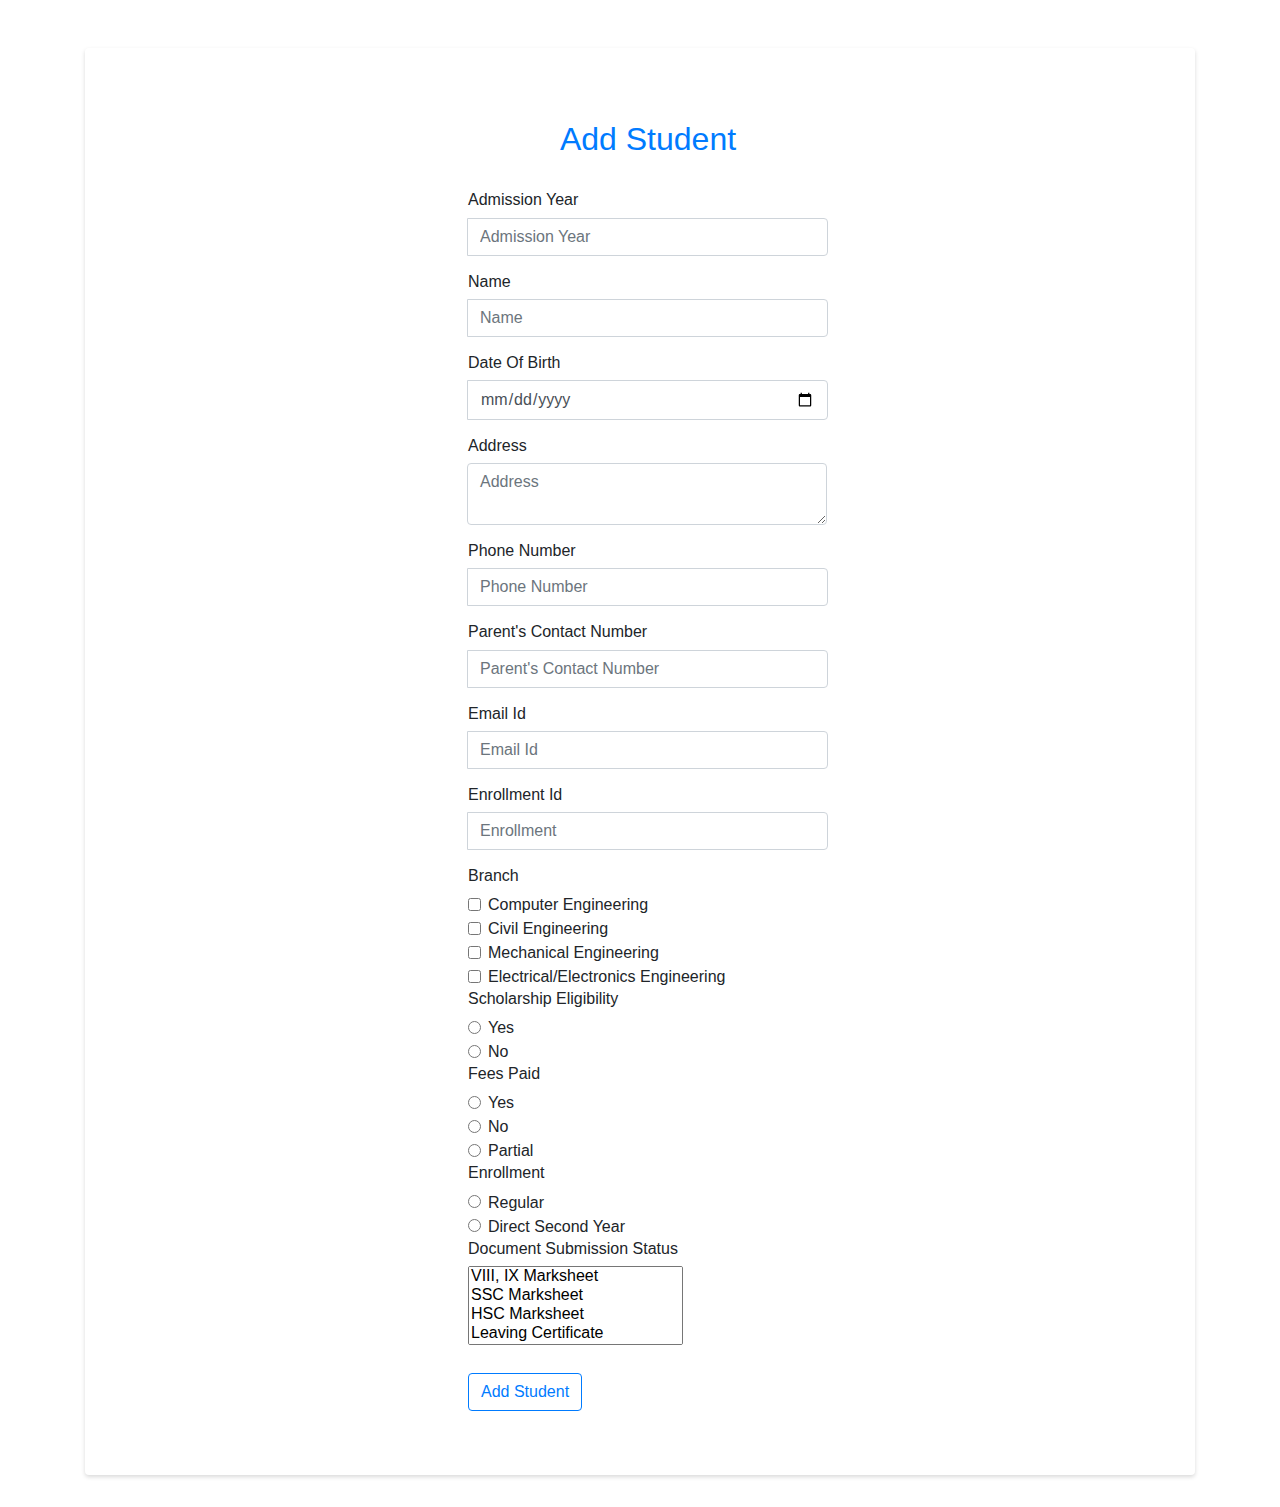
<file: Add.html>
<!DOCTYPE html>
<html>

<head>
  <meta charset='utf-8'>
  <meta http-equiv='X-UA-Compatible' content='IE=edge'>
  <meta name='viewport' content='width=device-width, initial-scale=1'>
  <link rel='stylesheet' type='text/css' media='screen' href='assets/css/login.css'>
  <link rel="stylesheet" href="https://maxcdn.bootstrapcdn.com/bootstrap/4.0.0/css/bootstrap.min.css"
    integrity="sha384-Gn5384xqQ1aoWXA+058RXPxPg6fy4IWvTNh0E263XmFcJlSAwiGgFAW/dAiS6JXm" crossorigin="anonymous">
</head>

<body>
  <section class="contact section" id="contact">
    <div class="services__container container grid">
      <div class="services__content">
        <h2 class="section-title">Add Student</h2>



        <div class="contact__container bd-grid">
          <form action="add.php" class="contact__form" method="POST">
            <h6>Admission Year</h6>
            <div class="input-group mb-3">
              <div class="input-group-prepend">
              </div>
              <input type="number" name="Ayear" class="form-control" placeholder="Admission Year" aria-label="Username"
                aria-describedby="basic-addon1" required>
            </div>
            <h6>Name</h6>
            <div class="input-group mb-3">
              <div class="input-group-prepend">
              </div>
              <input type="text" name="name" class="form-control" placeholder="Name" aria-label="Username"
                aria-describedby="basic-addon1" required>
            </div>
            <h6>Date Of Birth</h6>
            <div class="input-group mb-3">
              <div class="input-group-prepend">
              </div>
              <input type="date" name="dob" class="form-control" placeholder="DOB" aria-label="Username"
                aria-describedby="basic-addon1" required>
            </div>
            <h6>Address</h6>
            <div class="input-group mb-3">
              <div class="input-group-prepend">
              </div>
              <div class="input-group">
                <textarea class="form-control" name="address" placeholder="Address"
                  aria-label="With textarea"></textarea>
              </div>
            </div>
            <h6>Phone Number</h6>
            <div class="input-group mb-3">
              <div class="input-group-prepend">
              </div>
              <input type="number" name="pnumber" class="form-control" placeholder="Phone Number" aria-label="Username"
                aria-describedby="basic-addon1" required>
            </div>
            <h6>Parent's Contact Number</h6>
            <div class="input-group mb-3">
              <div class="input-group-prepend">
              </div>
              <input type="number" name="pcnumber" class="form-control" placeholder="Parent's Contact Number"
                aria-label="Username" aria-describedby="basic-addon1" required>
            </div>
            <h6>Email Id</h6>
            <div class="input-group mb-3">
              <div class="input-group-prepend">
              </div>
              <input type="email" name="email" class="form-control" placeholder="Email Id" aria-label="Username"
                aria-describedby="basic-addon1" required>
            </div>
            <h6>Enrollment Id</h6>
            <div class="input-group mb-3">
              <div class="input-group-prepend">
              </div>
              <input type="text" name="enrollment" class="form-control" placeholder="Enrollment" aria-label="Username"
                aria-describedby="basic-addon1" required>
            </div>
            <h6>Branch</h6>
            <div class="form-check">
              <input class="form-check-input" name="branch[]" type="checkbox" value="Computer Engineering"
                id="flexCheckDefault">
              <label class="form-check-label" for="flexCheckDefault">
                Computer Engineering
              </label>
            </div>
            <div class="form-check">
              <input class="form-check-input" name="branch[]" type="checkbox" value="Civil Engineering"
                id="flexCheckChecked">
              <label class="form-check-label" for="flexCheckChecked">
                Civil Engineering
              </label>
            </div>
            <div class="form-check">
              <input class="form-check-input" name="branch[]" type="checkbox" value="Mechanical Engineering"
                id="flexCheckDefault">
              <label class="form-check-label" for="flexCheckDefault">
                Mechanical Engineering
              </label>
            </div>
            <div class="form-check">
              <input class="form-check-input" name="branch[]" type="checkbox" value="Electrical/Electronics Engineering"
                id="flexCheckChecked">
              <label class="form-check-label" for="flexCheckChecked">
                Electrical/Electronics Engineering
              </label>
            </div>
            <h6>Scholarship Eligibility</h6>
            <div class="form-check">
              <input class="form-check-input" name="isScholarCandidate[]" value="is Eligible" type="radio"
                name="Eligibility" id="flexRadioDefault3">
              <label class="form-check-label" for="flexRadioDefault3">
                Yes
              </label>
            </div>
            <div class="form-check">
              <input class="form-check-input" name="isScholarCandidate[]" value="not Eligible" type="radio"
                name="Eligibility" id="flexRadioDefault4">
              <label class="form-check-label" for="flexRadioDefault4">
                No
              </label>
            </div>
            <h6>Fees Paid</h6>
            <div class="form-check">
              <input class="form-check-input" name="feespaid[]" type="radio" value="Yes" name="Paid"
                id="flexRadioDefault5">
              <label class="form-check-label" for="flexRadioDefault5">
                Yes
              </label>
            </div>
            <div class="form-check">
              <input class="form-check-input" name="feespaid[]" type="radio" value="No" name="Paid"
                id="flexRadioDefault6">
              <label class="form-check-label" for="flexRadioDefault6">
                No
              </label>
            </div>
            <div class="form-check">
              <input class="form-check-input" name="feespaid[]" type="radio" value="Partial" name="Paid"
                id="flexRadioDefault6">
              <label class="form-check-label" for="flexRadioDefault6">
                Partial
              </label>
            </div>
            <h6>Enrollment</h6>
            <div class="form-check">
              <input class="form-check-input" name="enrollstat[]" type="radio" value="Regular" name="enrollment"
                id="flexRadioDefault1">
              <label class="form-check-label" for="flexRadioDefault1">
                Regular
              </label>
            </div>
            <div class="form-check">
              <input class="form-check-input" name="enrollstat[]" type="radio" value="Direct Second Year"
                name="enrollment" id="flexRadioDefault2">
              <label class="form-check-label" for="flexRadioDefault2">
                Direct Second Year
              </label>
            </div>
            <h6>Document Submission Status</h6>
            <select name="docs[]" multiple>
              <option>VIII, IX Marksheet</option>
              <option>SSC Marksheet</option>
              <option>HSC Marksheet</option>
              <option>Leaving Certificate</option>
              <option>GAP (if applicable)</option>
              <option>Domicile</option>
              <option>Birth Certificate</option>
              <option>Cast Certificate (if applicable)</option>
              <option>Aadhar Card Attested</option>
              <option>Migration Certificate</option>
              <option>Photos (x2)</option>
              <option>Bank Passbook Xerox</option>
              <option>All Documents</option>
            </select><br><br>
            <button type="submit" class="btn btn-outline-primary" name="AddStudent">Add Student</button>
          </form>
        </div>
      </div>
    </div>
  </section>
</body>

</html>
</file>
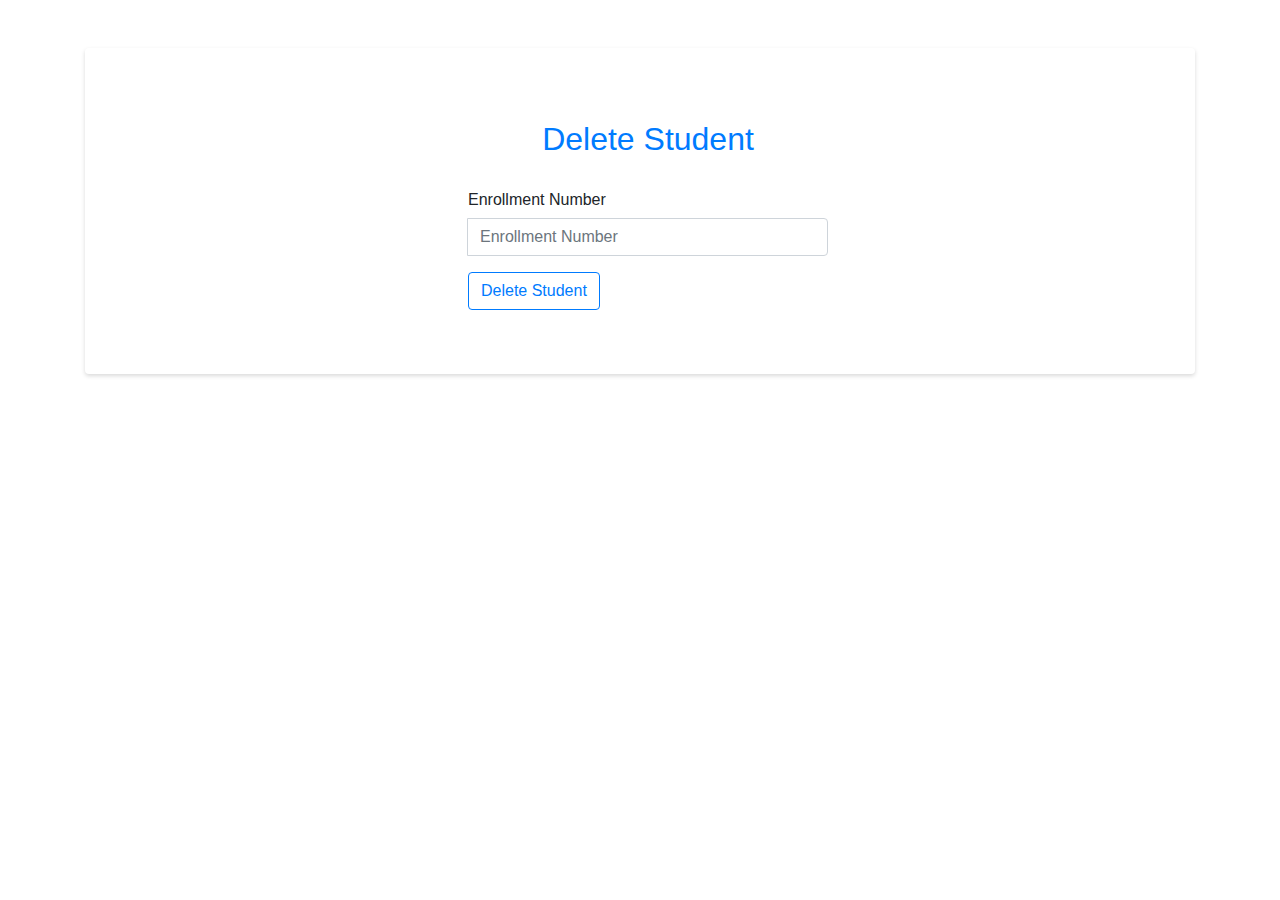
<file: Delete.html>
<!DOCTYPE html>
<html>

<head>
    <meta charset='utf-8'>
    <meta http-equiv='X-UA-Compatible' content='IE=edge'>
    <meta name='viewport' content='width=device-width, initial-scale=1'>
    <link rel='stylesheet' type='text/css' media='screen' href='assets/css/login.css'>
    <link rel="stylesheet" href="https://maxcdn.bootstrapcdn.com/bootstrap/4.0.0/css/bootstrap.min.css"
        integrity="sha384-Gn5384xqQ1aoWXA+058RXPxPg6fy4IWvTNh0E263XmFcJlSAwiGgFAW/dAiS6JXm" crossorigin="anonymous">
</head>

<body>
    <section class="contact section" id="contact">
        <div class="services__container container grid">
            <div class="services__content">
                <h2 class="section-title">Delete Student</h2>


                <div class="contact__container bd-grid">
                    <form action="del.php" class="contact__form" method="POST">
                        <h6>Enrollment Number</h6>
                        <div class="input-group mb-3">
                            <div class="input-group-prepend">
                            </div>
                            <input type="text" name="enrollment" class="form-control" placeholder="Enrollment Number"
                                aria-label="Username" aria-describedby="basic-addon1" required>
                        </div>
                        <button type="submit" class="btn btn-outline-primary" name="DeleteStudent">Delete
                            Student</button>
                    </form>
                </div>
            </div>
        </div>
    </section>
</body>

</html>
</file>
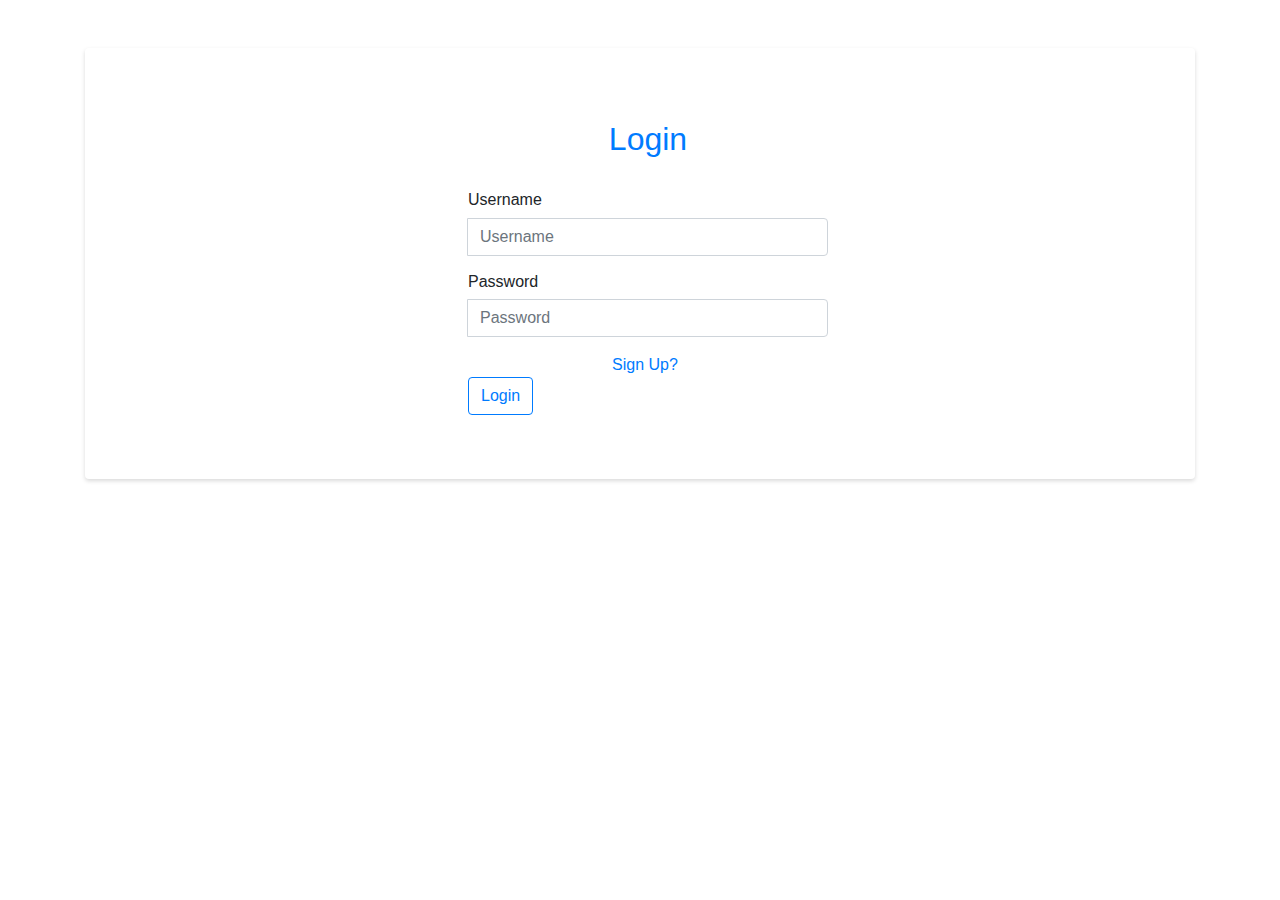
<file: login.html>
<!DOCTYPE html>
<html>

<head>
    <meta charset='utf-8'>
    <meta http-equiv='X-UA-Compatible' content='IE=edge'>
    <title>Login</title>
    <meta name='viewport' content='width=device-width, initial-scale=1'>
    <link rel='stylesheet' type='text/css' media='screen' href='assets/css/login.css'>
    <link rel="stylesheet" href="https://maxcdn.bootstrapcdn.com/bootstrap/4.0.0/css/bootstrap.min.css"
        integrity="sha384-Gn5384xqQ1aoWXA+058RXPxPg6fy4IWvTNh0E263XmFcJlSAwiGgFAW/dAiS6JXm" crossorigin="anonymous">
</head>

<body>
    <section class="contact section" id="contact">
        <div class="services__container container grid">
            <div class="services__content">
                <h2 class="section-title">Login</h2>
                <div class="contact__container bd-grid">
                    <form action="login.php" class="contact__form" method="POST">
                        <h6>Username</h6>
                        <div class="input-group mb-3">
                            <div class="input-group-prepend">
                            </div>
                            <input type="text" name="username" class="form-control" placeholder="Username"
                                aria-label="Username" aria-describedby="basic-addon1" required>
                        </div>
                        <h6>Password</h6>
                        <div class="input-group mb-3">
                            <div class="input-group-prepend">
                            </div>
                            <input type="password" name="password" class="form-control" placeholder="Password"
                                aria-label="Username" aria-describedby="basic-addon1" required>
                        </div>
                        <a href="signup.html" class="tag__text">Sign Up?</a><br>
                        <button type="submit" class="btn btn-outline-primary" name="Login">Login</button>
                    </form>
                </div>
            </div>
        </div>
    </section>
</body>

</html>
</file>
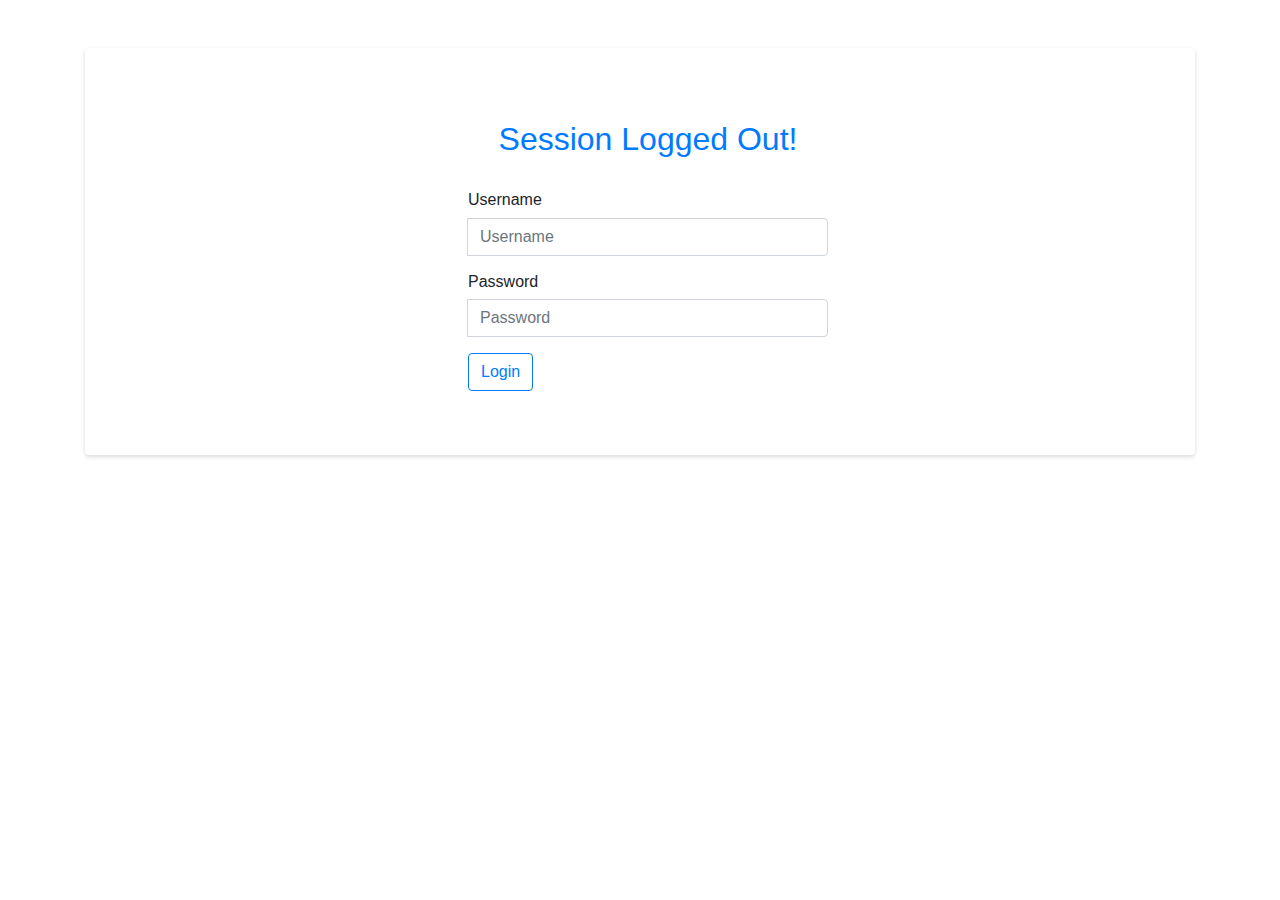
<file: logout.html>
<!DOCTYPE html>
<html>

<head>
    <meta charset='utf-8'>
    <meta http-equiv='X-UA-Compatible' content='IE=edge'>
    <title>Logged out!</title>
    <meta name='viewport' content='width=device-width, initial-scale=1'>
    <link rel='stylesheet' type='text/css' media='screen' href='assets/css/login.css'>
    <link rel="stylesheet" href="https://maxcdn.bootstrapcdn.com/bootstrap/4.0.0/css/bootstrap.min.css"
        integrity="sha384-Gn5384xqQ1aoWXA+058RXPxPg6fy4IWvTNh0E263XmFcJlSAwiGgFAW/dAiS6JXm" crossorigin="anonymous">
</head>

<body>
    <section class="contact section" id="contact">
        <div class="services__container container grid">
            <div class="services__content">
                <h2 class="section-title">Session Logged Out!</h2>
                <div class="contact__container bd-grid">
                    <form action="signup.php" class="contact__form" method="POST">
                        <h6>Username</h6>
                        <div class="input-group mb-3">
                            <div class="input-group-prepend">
                            </div>
                            <input type="text" name="username" class="form-control" placeholder="Username"
                                aria-label="Username" aria-describedby="basic-addon1" required>
                        </div>
                        <h6>Password</h6>
                        <div class="input-group mb-3">
                            <div class="input-group-prepend">
                            </div>
                            <input type="password" name="password" class="form-control" placeholder="Password"
                                aria-label="Username" aria-describedby="basic-addon1" required>
                        </div>
                        <button type="submit" class="btn btn-outline-primary" name="Login">Login</button>
                    </form>
                </div>
            </div>
        </div>
    </section>
    <script>
        alert('You have been logged out! Please login again');
    </script>
</body>

</html>
</file>
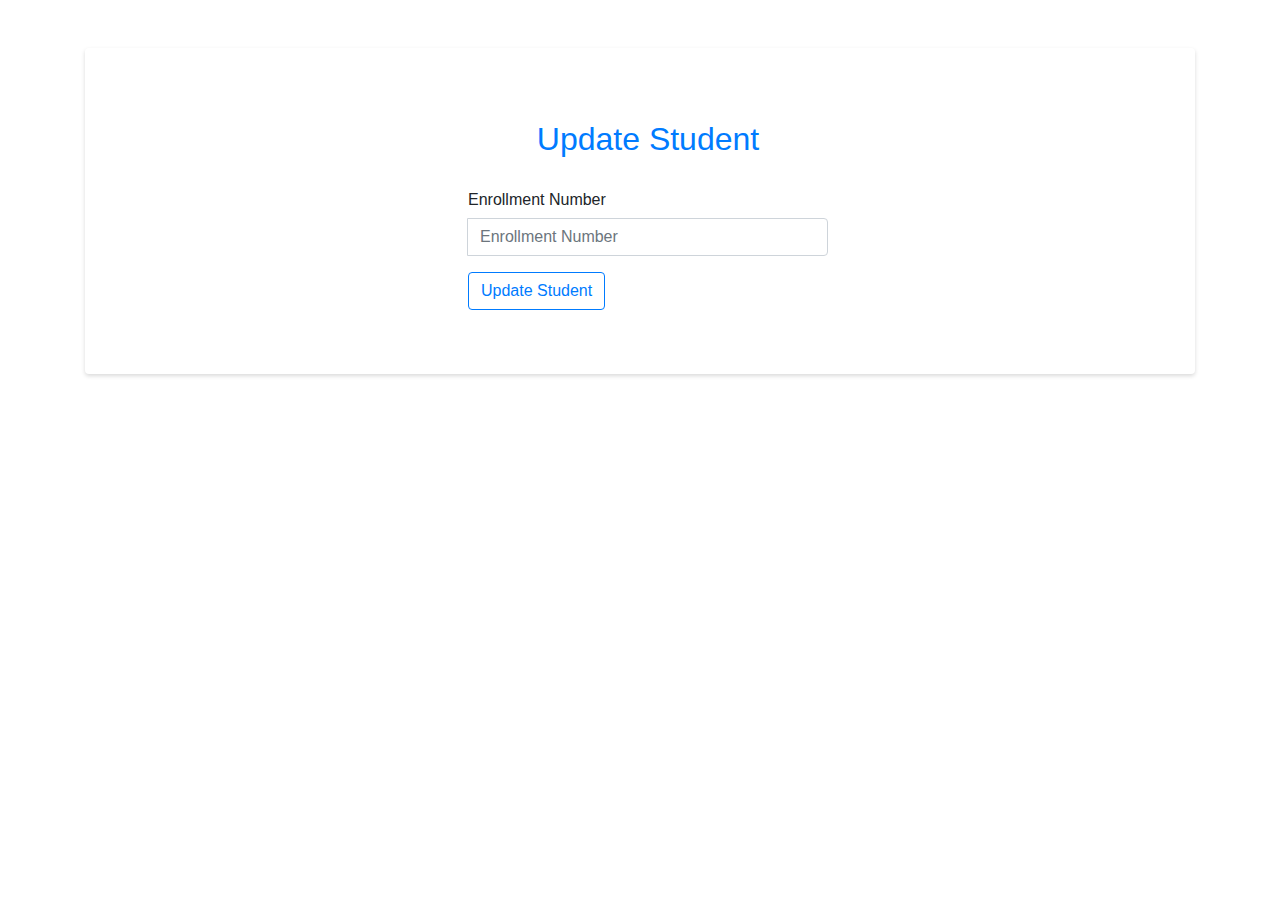
<file: Update.html>
<!DOCTYPE html>
<html>

<head>
    <meta charset='utf-8'>
    <meta http-equiv='X-UA-Compatible' content='IE=edge'>
    <title>Update Student</title>
    <meta name='viewport' content='width=device-width, initial-scale=1'>
    <link rel='stylesheet' type='text/css' media='screen' href='assets/css/login.css'>
    <link rel="stylesheet" href="https://maxcdn.bootstrapcdn.com/bootstrap/4.0.0/css/bootstrap.min.css"
        integrity="sha384-Gn5384xqQ1aoWXA+058RXPxPg6fy4IWvTNh0E263XmFcJlSAwiGgFAW/dAiS6JXm" crossorigin="anonymous">
</head>

<body>
    <section class="contact section" id="contact">
        <div class="services__container container grid">
            <div class="services__content">
                <h2 class="section-title">Update Student</h2>


                <div class="contact__container bd-grid">
                    <form action="validation/signup.php" class="contact__form" method="POST">
                        <h6>Enrollment Number</h6>
                        <div class="input-group mb-3">
                            <div class="input-group-prepend">
                            </div>
                            <input type="text" name="enrollment" class="form-control" placeholder="Enrollment Number"
                                aria-label="Username" aria-describedby="basic-addon1" required>
                        </div>
                        <button type="submit" class="btn btn-outline-primary" name="UpdateStudent">Update
                            Student</button>
                    </form>
                </div>
            </div>
        </div>
    </section>
</body>

</html>
</file>
<file: assets/css/login.css>
@import url('https://fonts.googleapis.com/css2?family=Raleway&display=swap');
body
{
    font-family: 'Raleway', sans-serif;
    font-size: 1rem;
}
.section-title{
    position: relative;
    font-size: 2rem;
    color: #007BFF;
    margin-top: 1rem;
    margin-bottom: 2rem;
    text-align: center;
  }
  .section{
    padding-top: 3rem;
    padding-bottom: 2rem;
  }
  .bd-grid{
    max-width: 1024px;
    display: grid;
    grid-template-columns: 100%;
    grid-column-gap: 2rem;
    width: calc(100% - 2rem);
    margin-left: 1rem;
    margin-right: 1rem;
  }
  .contact__form{
    width: 360px;
  }
  .contact__container{
    justify-items: center;
  }
  .tag__text{
    font-size: 1rem;
    color: #007BFF;
    margin: 0 9rem;
  }
  .services__container
{
    gap: 1.5rem;
    grid-template-columns: repeat(2, 1fr);
}
.services__content
{
    position: relative;
    background-color: #FFF;
    padding: 3.5rem .5rem 1.25rem 1.5rem;
    padding-bottom: 4rem;
    border-radius: .25rem;
    box-shadow: 0 2px 4px rgba(0, 0, 0, .15);
    transition: .3s;
}
.services__content:hover
{
    box-shadow: 0 4px 8px rgba(0, 0, 0, .15);
}
  @media screen and (min-width: 1024px){
    .bd-grid{
      margin-left: auto;
      margin-right: auto;
    }
}
</file>
